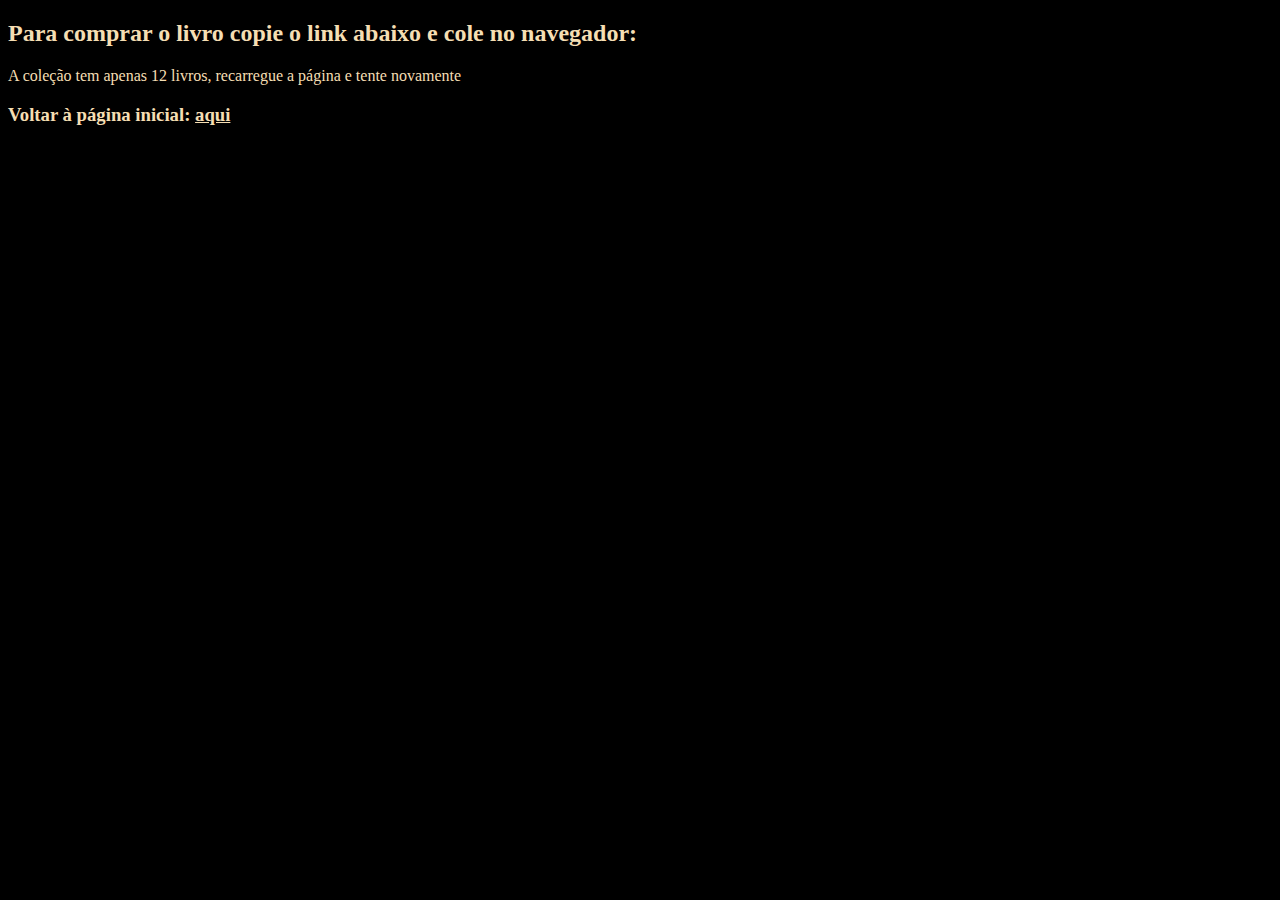
<file: sites.html>
<!DOCTYPE html>
<html lang="en">
<head>
    <meta charset="UTF-8">
    <meta name="viewport" content="width=device-width, initial-scale=1.0">
    <title>Document</title>
    
    <link rel="stylesheet" href="styleSites.css">
</head>
<body class="corpoSites">
    <h2>Para comprar o livro copie o link abaixo e cole no navegador:</h2>
    <script src="script.js"></script>
    <h3>Voltar à página inicial: <a href="index.html">aqui</a></h3>
</body>
</html>
</file>
<file: styleSites.css>
.corpoSites{
    background-color: black;
    color: wheat;
}



a:link{
    color: wheat;
}
a:hover{
    color: rgb(1, 57, 1);
    cursor: pointer;
}
a:visited{
    color: silver;
}
a:active{
    color: darkgoldenrod;
}
</file>
